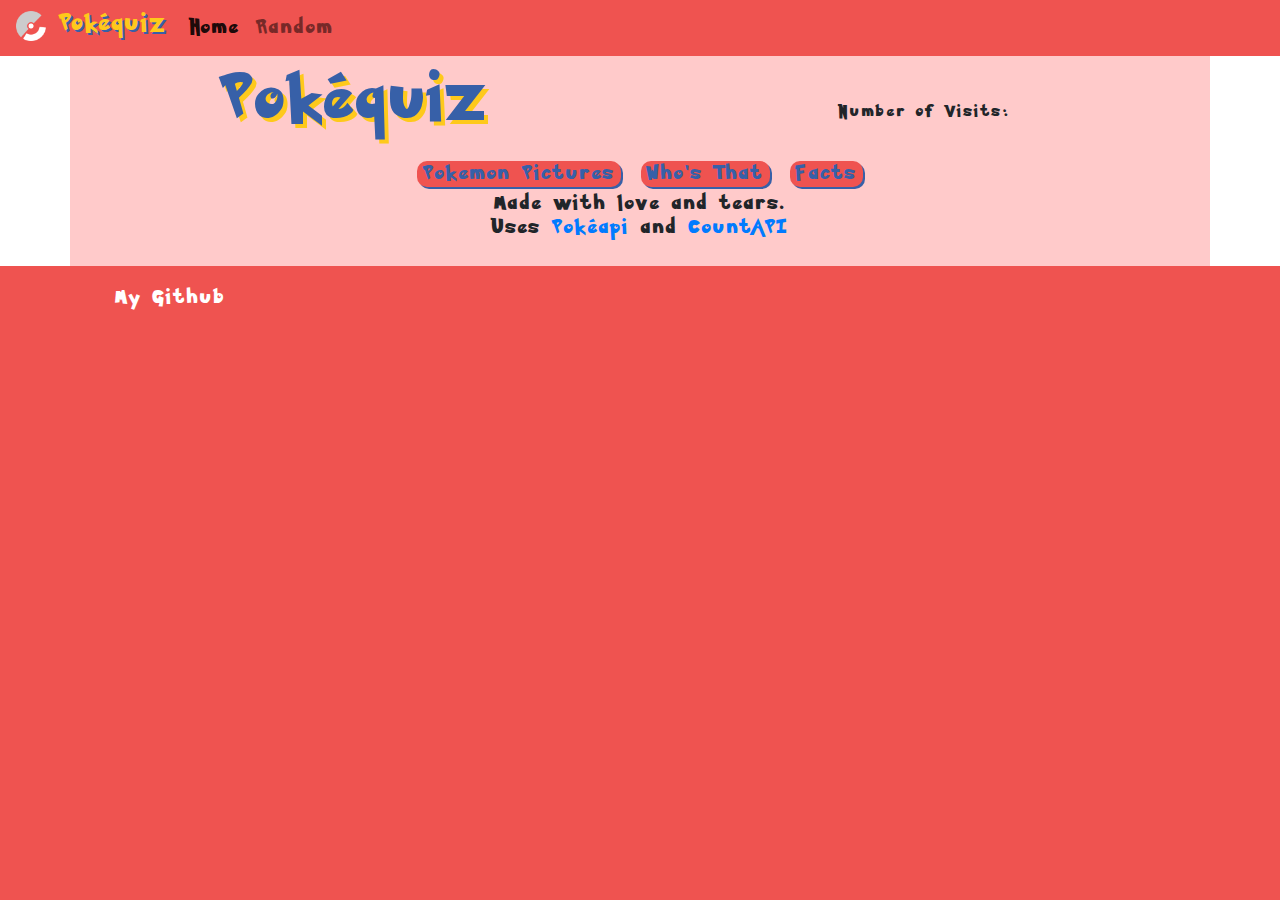
<file: index.html>
<!DOCTYPE html>
<html lang="en" dir="ltr">

<head>
  <meta charset="utf-8">
  <meta name="viewport" content="width=device-width, initial-scale=1, shrink-to-fit=no">

  <title>Pokéquiz</title>
  <link rel="stylesheet" href="https://stackpath.bootstrapcdn.com/bootstrap/4.4.1/css/bootstrap.min.css" integrity="sha384-Vkoo8x4CGsO3+Hhxv8T/Q5PaXtkKtu6ug5TOeNV6gBiFeWPGFN9MuhOf23Q9Ifjh" crossorigin="anonymous">
  <link rel="stylesheet" type="text/css" href="style.css">
  <link rel="shortcut icon" href="pokeball.png" />

</head>

<body>
  <nav class="navbar navbar-expand-lg navbar-light redd frotn">

  <a class="navbar-brand title" href="#">
    <img src="pokeball.png" width="30" height="30" class="d-inline-block align-top" alt="">
    Pokéquiz</a>
  <button class="navbar-toggler frotn" type="button" data-toggle="collapse" data-target="#navbarNav" aria-controls="navbarNav" aria-expanded="false" aria-label="Toggle navigation">
    <span class="navbar-toggler-icon"></span>
  </button>
  <div class="collapse navbar-collapse" id="navbarNav">
    <ul class="navbar-nav">
      <li class="nav-item active">
        <a class="nav-link" href="#">Home<span class="sr-only">(current)</span></a>
      </li>
      <li class="nav-item">
        <a class="nav-link" href="random.html">Random</a>
      </li>
    </ul>
  </div>
</nav>

<div class="container lightred">
  <div class="row align-items-center minhig">
<div class="col">
    <h1 class="titlelarge centered" tabIndex="-1" disabled>Pokéquiz</h1>
</div>
<div class="col">
  <p id="count" class="centered upadd sml">Number of Visits:</p>
</div>
</div>
  <div class="buttonrow" id="buttonrow">
    <button id="startQuizPic">Pokemon Pictures</button>
    <button id="startQuizWho">Who's That</button>
    <button id="startQuizFacts">Facts</button>
  </div>
  <!--Where the quiz is displayed-->
  <div id="quizDiv" class="hidden">
    <div class="start">
      <h3 id="question"></h3>
      <h3 id="answer" class="diss">.</h3>
      <img id="qimage" class="pokeimage darken"></img>
      <p id="descriptione" class="full"></p>
    </div>
    <form>
      <div id="options">
        <input type="radio" id="op1" name="option" value="1"></input>
        <label for="op1">Option 1:</label><br>
        <input type="radio" id="op2" name="option" value="2"></input>
        <label for="op2">Option 2:</label>
      </div>
      <div id="freeResponse">
        <label for="fr">Answer:</label>
        <input type="text" id="fr" class="inputtext"></input>
      </div>
      <input type="submit" value="Submit" id="submitAnswer" class="submitbutton">
    </form>
    <p id="score">Score: 0/0</p>
  </div>
<p class="centered botmar">Made with love and tears.<br> Uses <a href="https://pokeapi.co/">Pokéapi</a> and <a href="https://countapi.xyz/">CountAPI</a></p>

<footer>
  <div>
    <a href="https://github.com/JasonRoberts11/pokequiz">My Github</a>
    <div>

</footer>
</div>



</body>


<script src="https://code.jquery.com/jquery-3.4.1.slim.min.js" integrity="sha384-J6qa4849blE2+poT4WnyKhv5vZF5SrPo0iEjwBvKU7imGFAV0wwj1yYfoRSJoZ+n" crossorigin="anonymous"></script>
   <script src="https://cdn.jsdelivr.net/npm/popper.js@1.16.0/dist/umd/popper.min.js" integrity="sha384-Q6E9RHvbIyZFJoft+2mJbHaEWldlvI9IOYy5n3zV9zzTtmI3UksdQRVvoxMfooAo" crossorigin="anonymous"></script>
   <script src="https://stackpath.bootstrapcdn.com/bootstrap/4.4.1/js/bootstrap.min.js" integrity="sha384-wfSDF2E50Y2D1uUdj0O3uMBJnjuUD4Ih7YwaYd1iqfktj0Uod8GCExl3Og8ifwB6" crossorigin="anonymous"></script>

<script src="script.js"></script>

</html>
</file>
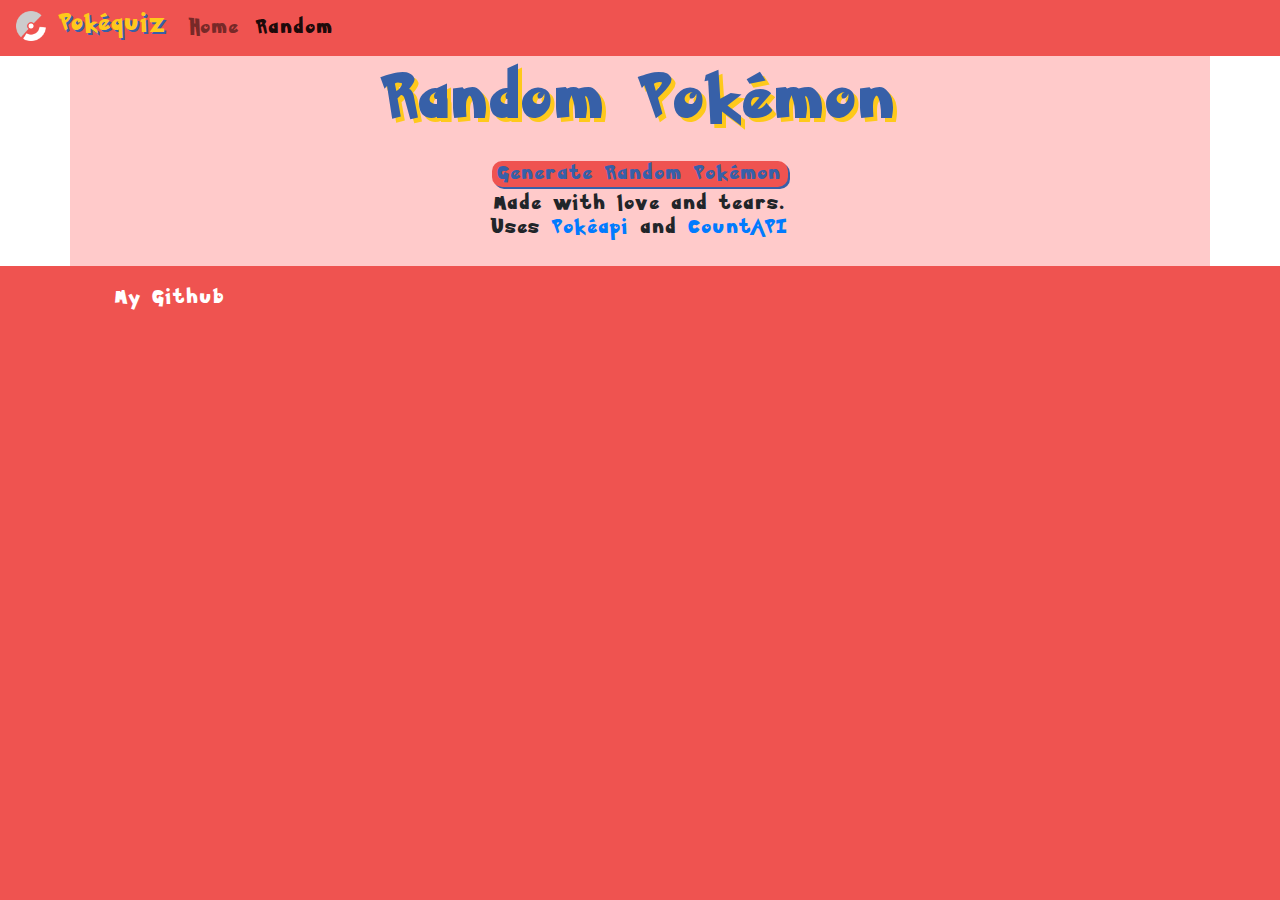
<file: random.html>
<!DOCTYPE html>
<html lang="en" dir="ltr">

<head>
  <meta charset="utf-8">
  <meta name="viewport" content="width=device-width, initial-scale=1, shrink-to-fit=no">

  <title>Pokéquiz Random</title>
  <link rel="stylesheet" href="https://stackpath.bootstrapcdn.com/bootstrap/4.4.1/css/bootstrap.min.css" integrity="sha384-Vkoo8x4CGsO3+Hhxv8T/Q5PaXtkKtu6ug5TOeNV6gBiFeWPGFN9MuhOf23Q9Ifjh" crossorigin="anonymous">
  <link rel="stylesheet" type="text/css" href="style.css">
  <link rel="shortcut icon" href="pokeball.png" />

</head>

<body>
  <nav class="navbar navbar-expand-lg navbar-light redd frotn">

  <a class="navbar-brand title" href="index.html">
    <img src="pokeball.png" width="30" height="30" class="d-inline-block align-top" alt="">
    Pokéquiz</a>
  <button class="navbar-toggler frotn" type="button" data-toggle="collapse" data-target="#navbarNav" aria-controls="navbarNav" aria-expanded="false" aria-label="Toggle navigation">
    <span class="navbar-toggler-icon"></span>
  </button>
  <div class="collapse navbar-collapse" id="navbarNav">
    <ul class="navbar-nav">
      <li class="nav-item">
        <a class="nav-link" href="index.html">Home</a>
      </li>
      <li class="nav-item active">
        <a class="nav-link" href="#">Random</a>
      </li>
    </ul>
  </div>
</nav>

<div class="container lightred">
  <div class="row align-items-center minhig">
<div class="col">
    <h1 class="titlelarge centered" tabIndex="-1" disabled>Random Pokémon</h1>
</div>
</div>
  <div class="buttonrow" id="buttonrow">
    <button id="startRand">Generate Random Pokémon</button>
  </div>
  <!--Where the quiz is displayed-->
  <div id="quizDiv" class="hidden">
    <div class="start">
      <h3 id="question"></h3>
      <h3 id="answer" class="diss">.</h3>
      <img id="qimage" class="pokeimage darken"></img>
      <p id="descriptione" class="full"></p>
    </div>
  </div>
<p class="centered botmar">Made with love and tears.<br> Uses <a href="https://pokeapi.co/">Pokéapi</a> and <a href="https://countapi.xyz/">CountAPI</a></p>

<footer>
  <div>
    <a href="https://github.com/JasonRoberts11/pokequiz">My Github</a>
    <div>

</footer>
</div>



</body>


<script src="https://code.jquery.com/jquery-3.4.1.slim.min.js" integrity="sha384-J6qa4849blE2+poT4WnyKhv5vZF5SrPo0iEjwBvKU7imGFAV0wwj1yYfoRSJoZ+n" crossorigin="anonymous"></script>
   <script src="https://cdn.jsdelivr.net/npm/popper.js@1.16.0/dist/umd/popper.min.js" integrity="sha384-Q6E9RHvbIyZFJoft+2mJbHaEWldlvI9IOYy5n3zV9zzTtmI3UksdQRVvoxMfooAo" crossorigin="anonymous"></script>
   <script src="https://stackpath.bootstrapcdn.com/bootstrap/4.4.1/js/bootstrap.min.js" integrity="sha384-wfSDF2E50Y2D1uUdj0O3uMBJnjuUD4Ih7YwaYd1iqfktj0Uod8GCExl3Og8ifwB6" crossorigin="anonymous"></script>

<script src="randomscript.js"></script>

</html>
</file>
<file: style.css>
*{
  font-family: PokemonSolid;
  letter-spacing: 3px;
  //background-color:#ef5350;
}
.title{
  color:#fec91b!important;
  text-shadow: 2px 2px #3760a8;
  font-size: 120%;
  padding-top: 0;
}
.centered{
  text-align: center;
}
.vcent{
  vertical-align:middle;
}
.minhig{
  min-height: 100px;
}
.sml{
  font-size: 80%;
}
.frotn{
  z-index: 10;
}
.botmar{
padding-bottom: 10px;
}
.titlelarge{
    color:#3760a8!important;
    text-shadow: 4px 4px #fec91b;
    font-size: 320%;
    letter-spacing: 7px;
    z-index: -10;
}
.hidden{
  display:none;
}
.upadd{
  padding-top: 30px;
}
.redd{
  background-color:#ef5350!important;
}
.lightred{
  background-color:#ffcaca!important;
}
.buttonrow{
  display: flex;
  flex-wrap: wrap;
  justify-content: center;
  align-items: center;
}
.buttonrow button, .submitbutton{
  margin:10px;
  margin-top: 5px;
  margin-bottom: 5px;
  z-index: 10;
  }
body{
  background-color:#ffffff;
}
h1{
  color:#3760a8;
  //background-color:#fec91b;
}
button, .submitbutton{
  color:#3760a8;
  background-color: #ef5350;
  border-radius: 10px!important;
  border: 0px!important;
  box-shadow: 2px 2px 0px;
}
button:hover, .submitbutton:hover {
  color:#3760a8;
  background-color: #fec91b;
  border-radius: 10px;
  border: 0px;
  box-shadow: 4px 4px 0px;
}
button:focus, .submitbutton:focus { outline: none; }
.full{
  width:100%;
  text-align: center;
  margin:auto;
}

@font-face{
  font-family: 'PokemonSolid';
  src: url('fonts/Pokemon Solid.ttf');
}

.pokeimage{
  width:250px;
  height:250px;
  image-rendering: pixelated;
}
.darken{
  filter: brightness(0%);
  animation: fadeIn 1s linear;
}
.fadeshow{
  animation: fadeIn 1s linear;
}

#quizDiv{
  //margin:auto;
margin:10px;
  text-align: center;
  background-color: #ffeeee !important;
  border-radius: 10px;

}
#fr{
  text-align: center;
  background-color: #ffffff;
  border-radius: 20px;
}
.start{
  background-color: #ffffff;
  border-radius: 20px;
}
.hideNow{
  display: none;
}
@keyframes light {
  from{filter: brightness(100%)}
  0%{filter: brightness(0%)}
  100%{filter: brightness(100%)}
}
.lighten{
  animation: light 1s linear;
}
@keyframes fadeIn {
    from{opacity:100%;}
    0%{opacity:0%}
    100%{opacity:100%s}
}
.showNow{
animation: fadeIn 1s linear;
}


.inputtext{
  height: 120%;
}
.bad{
  color: red;
}
.good{
  color: green;
}
.diss{
  filter:opacity(0%);
}
footer {
  margin-top: 0px!important;
  padding-top: 20px!important;

  background-color: #ef5350;
    box-shadow: 0 50vh 0 50vh #ef5350;
}
footer div a{
  color:white;
  padding-left: 30px;
}
footer div a:hover{
  color:white;
}
.container{
  margin-bottom: 0px!important;
}
</file>
